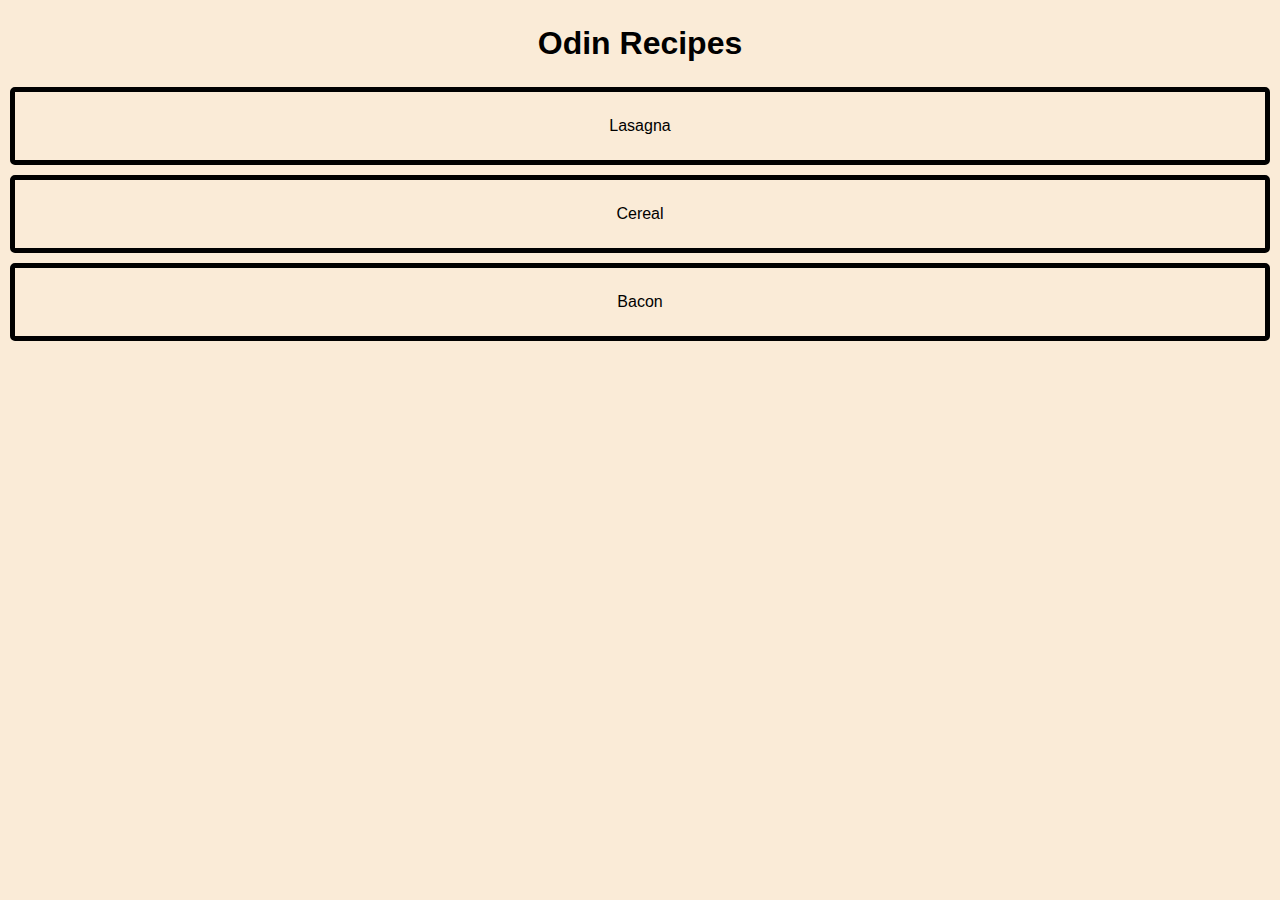
<file: index.html>
<!DOCTYPE html>

<html>

    <head>
        <link rel="stylesheet" href="styles.css">
        <title>Odin Recipes</title>
        <meta charset="UTF-8">
    </head>

    <body>
        <div id="header">
            <h1>Odin Recipes</h1>
        </div>

        <div id="content">
            <a href="recipes/lasagna.html">Lasagna</a>
            <a href="recipes/cereal.html">Cereal</a>
            <a href="recipes/bacon.html">Bacon</a>
        </div>
        
    </body>

</html>
</file>
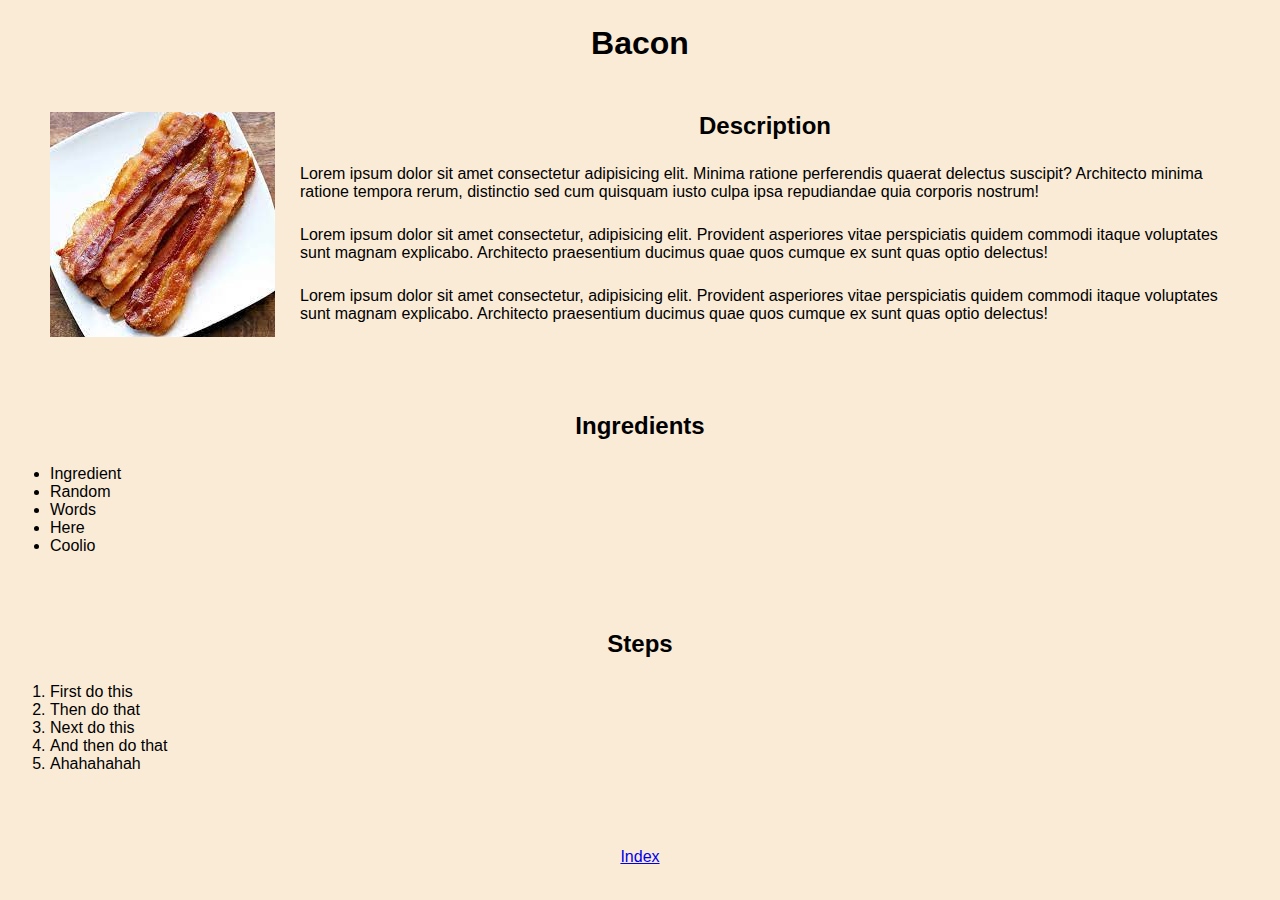
<file: recipes/bacon.html>
<!DOCTYPE html>

<html>

    <head>
        <link rel="stylesheet" href="styles.css">
    </head>

    <body>
        <div id="header">
            <h1>Bacon</h1>
        </div>
        <div id="content">
            
            <div class="description">
                <img id="picture" src="../img/bacon.jpg" alt="Lasagna on plate">
                <h2>Description</h2>
                <p>Lorem ipsum dolor sit amet consectetur adipisicing elit. Minima ratione perferendis quaerat delectus suscipit? Architecto minima ratione tempora rerum, distinctio sed cum quisquam iusto culpa ipsa repudiandae quia corporis nostrum!</p>
                <p>Lorem ipsum dolor sit amet consectetur, adipisicing elit. Provident asperiores vitae perspiciatis quidem commodi itaque voluptates sunt magnam explicabo. Architecto praesentium ducimus quae quos cumque ex sunt quas optio delectus!</p>
                <p>Lorem ipsum dolor sit amet consectetur, adipisicing elit. Provident asperiores vitae perspiciatis quidem commodi itaque voluptates sunt magnam explicabo. Architecto praesentium ducimus quae quos cumque ex sunt quas optio delectus!</p>
            </div>

            <div class="ingredients">
                <h2>Ingredients</h2>
                <ul>
                    <li>Ingredient</li>
                    <li>Random</li>
                    <li>Words</li>
                    <li>Here</li>
                    <li>Coolio</li>
                </ul>
            </div>

            <div class="instructions">
                <h2>Steps</h2>
                <ol>
                    <li>First do this</li>
                    <li>Then do that</li>
                    <li>Next do this</li>
                    <li>And then do that</li>
                    <li>Ahahahahah</li>
                </ol>
            </div>
            
        </div>

        <div id="footer">
            <a href="../index.html">Index</a>
        </div>
        
    </body>

</html>
</file>
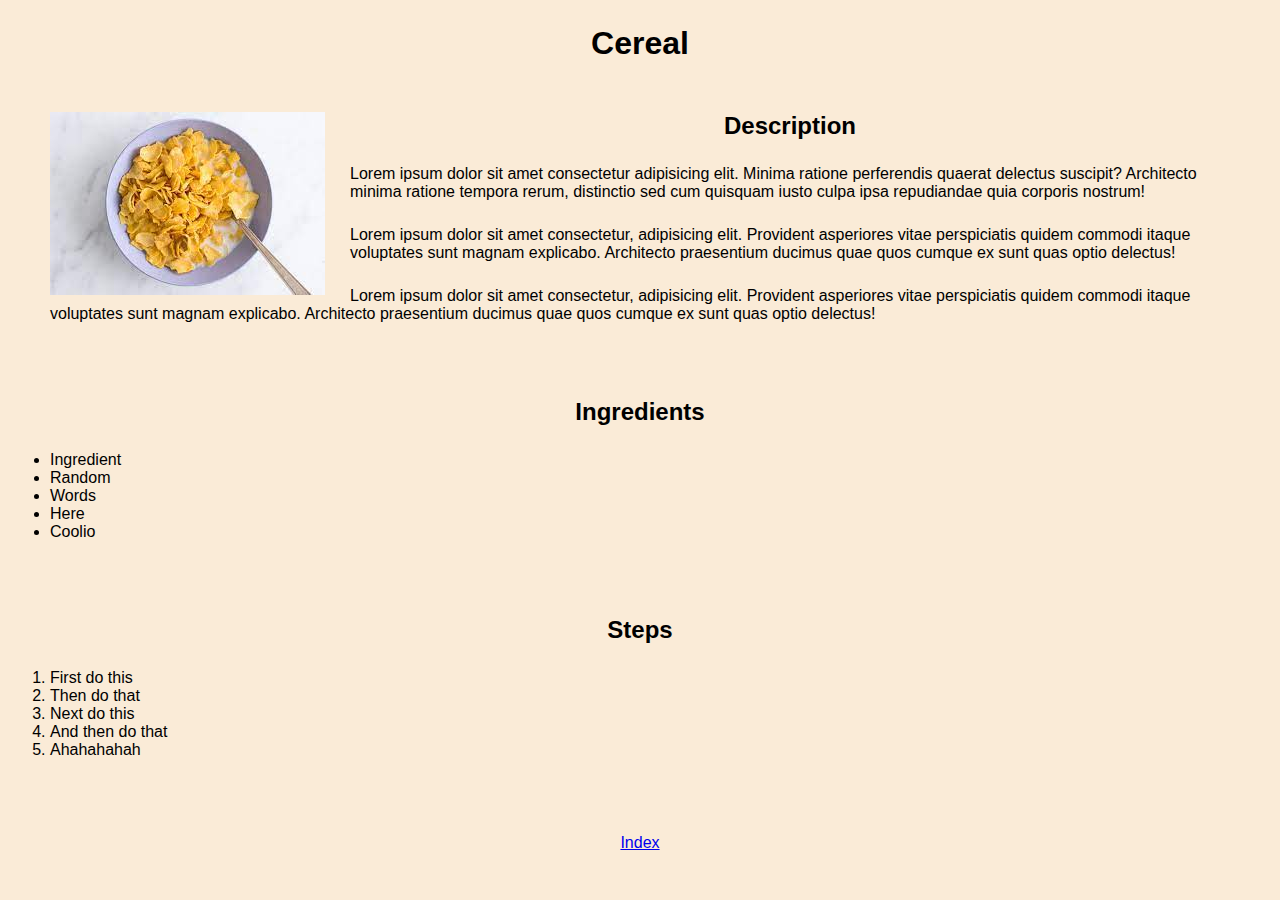
<file: recipes/cereal.html>
<!DOCTYPE html>

<html>

    <head>
        <link rel="stylesheet" href="styles.css">
    </head>

    <body>
        <div id="header">
            <h1>Cereal</h1>
        </div>
        <div id="content">
            
            <div class="description">
                <img id="picture" src="../img/cereal.jpg" alt="Cereal in bowl">
                <h2>Description</h2>
                <p>Lorem ipsum dolor sit amet consectetur adipisicing elit. Minima ratione perferendis quaerat delectus suscipit? Architecto minima ratione tempora rerum, distinctio sed cum quisquam iusto culpa ipsa repudiandae quia corporis nostrum!</p>
                <p>Lorem ipsum dolor sit amet consectetur, adipisicing elit. Provident asperiores vitae perspiciatis quidem commodi itaque voluptates sunt magnam explicabo. Architecto praesentium ducimus quae quos cumque ex sunt quas optio delectus!</p>
                <p>Lorem ipsum dolor sit amet consectetur, adipisicing elit. Provident asperiores vitae perspiciatis quidem commodi itaque voluptates sunt magnam explicabo. Architecto praesentium ducimus quae quos cumque ex sunt quas optio delectus!</p>
            </div>

            <div class="ingredients">
                <h2>Ingredients</h2>
                <ul>
                    <li>Ingredient</li>
                    <li>Random</li>
                    <li>Words</li>
                    <li>Here</li>
                    <li>Coolio</li>
                </ul>
            </div>

            <div class="instructions">
                <h2>Steps</h2>
                <ol>
                    <li>First do this</li>
                    <li>Then do that</li>
                    <li>Next do this</li>
                    <li>And then do that</li>
                    <li>Ahahahahah</li>
                </ol>
            </div>
            
        </div>

        <div id="footer">
            <a href="../index.html">Index</a>
        </div>
    </body>

</html>
</file>
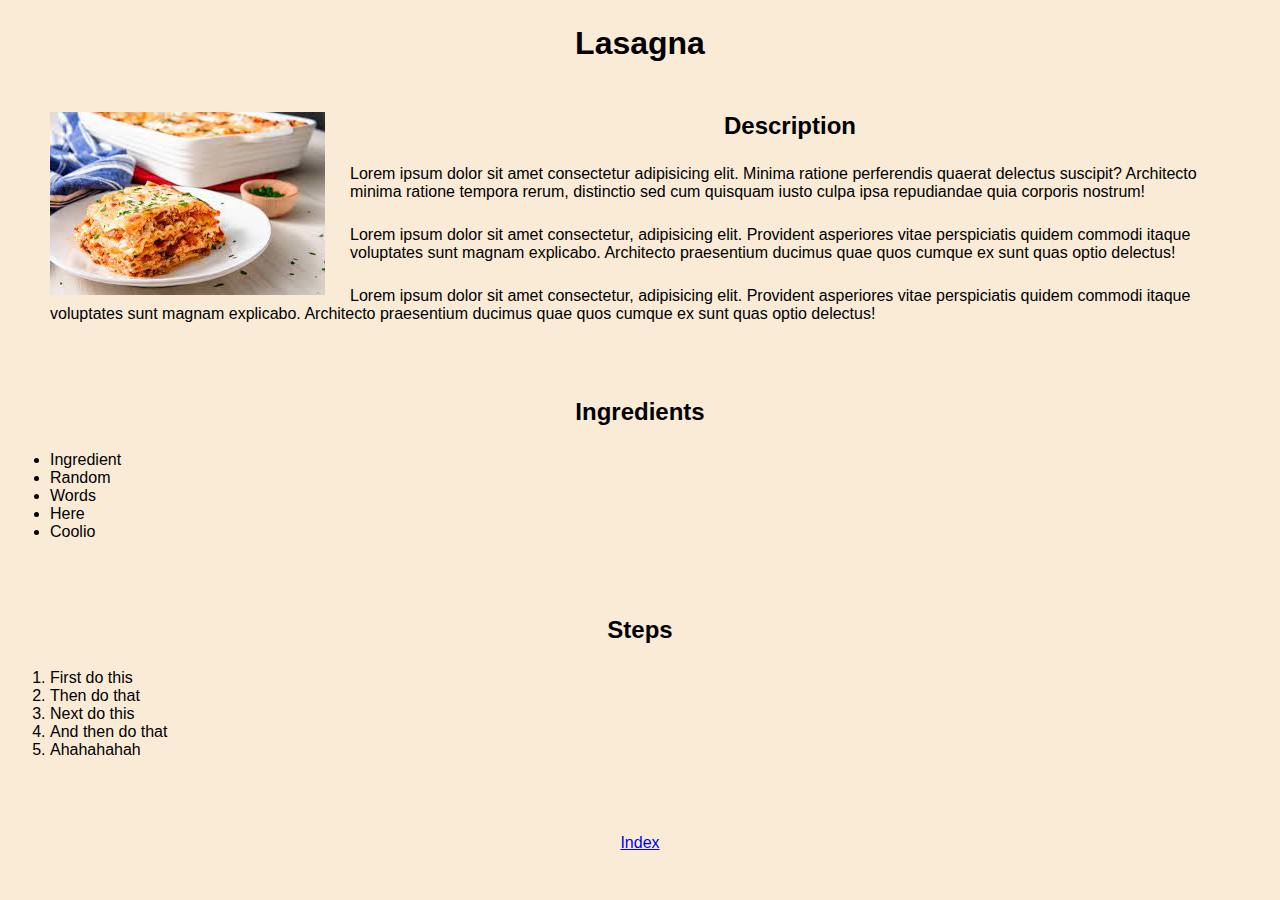
<file: recipes/lasagna.html>
<!DOCTYPE html>

<html>

    <head>
        <link rel="stylesheet" href="styles.css">
    </head>

    <body>
        <div id="header">
            <h1>Lasagna</h1>
        </div>
        <div id="content">
            
            <div class="description">
                <img id="picture" src="../img/lasagna.jpg" alt="Lasagna on plate">
                <h2>Description</h2>
                <p>Lorem ipsum dolor sit amet consectetur adipisicing elit. Minima ratione perferendis quaerat delectus suscipit? Architecto minima ratione tempora rerum, distinctio sed cum quisquam iusto culpa ipsa repudiandae quia corporis nostrum!</p>
                <p>Lorem ipsum dolor sit amet consectetur, adipisicing elit. Provident asperiores vitae perspiciatis quidem commodi itaque voluptates sunt magnam explicabo. Architecto praesentium ducimus quae quos cumque ex sunt quas optio delectus!</p>
                <p>Lorem ipsum dolor sit amet consectetur, adipisicing elit. Provident asperiores vitae perspiciatis quidem commodi itaque voluptates sunt magnam explicabo. Architecto praesentium ducimus quae quos cumque ex sunt quas optio delectus!</p>
            </div>

            <div class="ingredients">
                <h2>Ingredients</h2>
                <ul>
                    <li>Ingredient</li>
                    <li>Random</li>
                    <li>Words</li>
                    <li>Here</li>
                    <li>Coolio</li>
                </ul>
            </div>

            <div class="instructions">
                <h2>Steps</h2>
                <ol>
                    <li>First do this</li>
                    <li>Then do that</li>
                    <li>Next do this</li>
                    <li>And then do that</li>
                    <li>Ahahahahah</li>
                </ol>
            </div>
            
        </div>

        <div id="footer">
            <a href="../index.html">Index</a>
        </div>
    </body>

</html>
</file>
<file: styles.css>
* {
    margin:0;
    padding:0;
    font-family:'Lucida Sans', 'Lucida Sans Regular', 'Lucida Grande', 'Lucida Sans Unicode', Geneva, Verdana, sans-serif;
}
body {
    background-color:antiquewhite;
}

#header, #footer {
    color:black;
    text-align:center;
    padding:25px 35px;
}

#content {
    margin:0 10px;
}

#content a {
    display:block;
    padding:25px 0;
    border:black 5px solid;
    border-radius:5px;
    margin-bottom: 10px;
    text-decoration:none;
    text-align:center;
    color:black;
}
#content a:hover {
    text-decoration:underline;
    color:gray;
}
</file>
<file: recipes/styles.css>
* {
    margin:0;
    padding:0;
    font-family:'Lucida Sans', 'Lucida Sans Regular', 'Lucida Grande', 'Lucida Sans Unicode', Geneva, Verdana, sans-serif;
}
body {
    background-color:antiquewhite;
}

#header, #footer {
    color:black;
    text-align:center;
    padding:25px 35px;
}
#content {
    margin:0 25px;
}

.description {
    padding:25px;
    display:inline-block;
    margin-bottom:25px;
}
.ingredients, .instructions {
    padding:25px;
    margin-bottom:25px;
}

#picture {
    display:inline;
    float:left;
    margin-right:25px;
}
.description h2, .ingredients h2, .instructions h2 {
    display:block;
    text-align:center;
}
.description p, .ingredients ul, .instructions ol {
    display:block;
    margin-top:25px;
}
</file>
